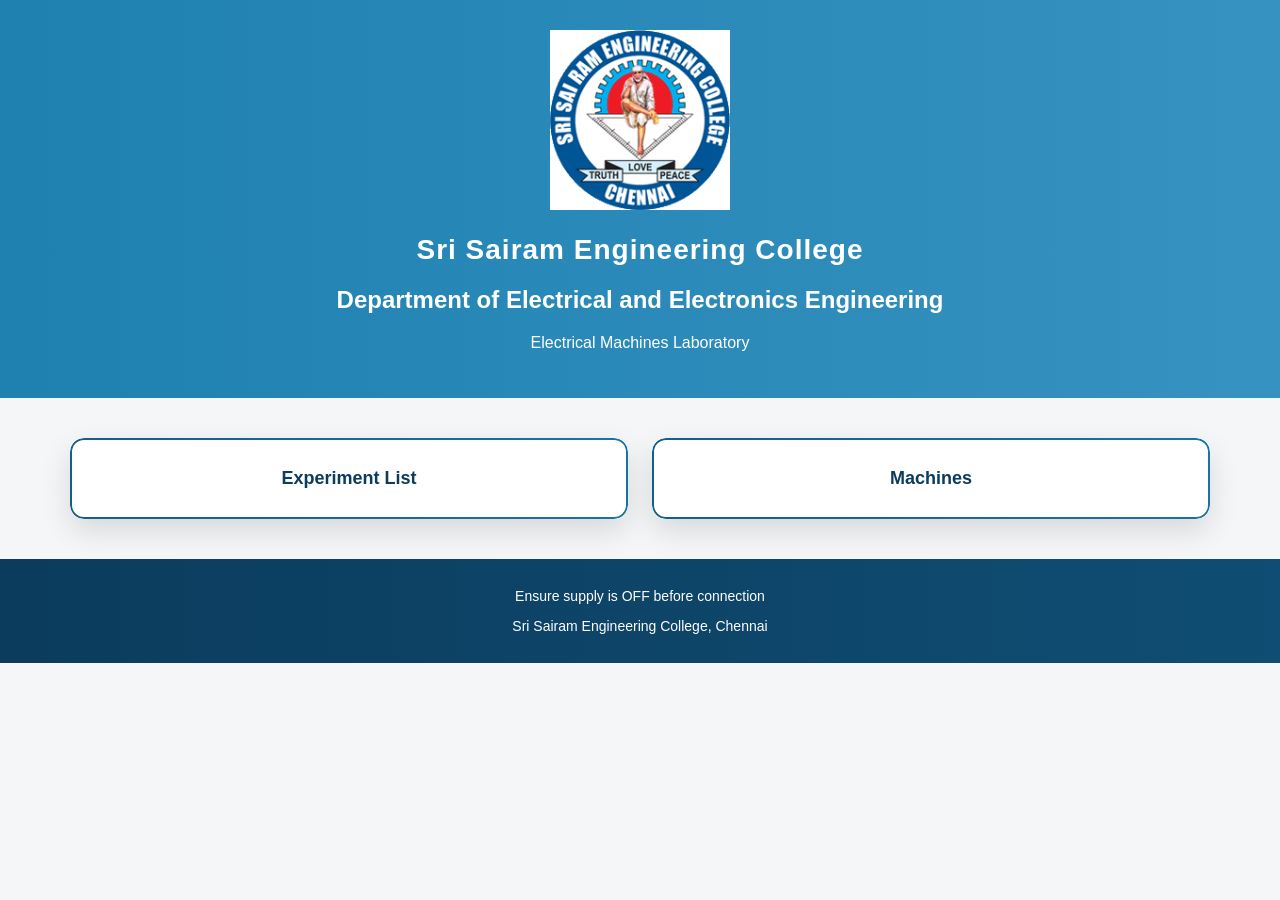
<file: index.html>
<!DOCTYPE html>
<html>
<head>
    <title>EEE Machines Lab</title>
    <link rel="stylesheet" href="style.css">
</head>
<body>

<header>
    <img src="images/sairam_logo.png" alt="Sri Sairam Engineering College Logo">
    <h1>Sri Sairam Engineering College</h1>
    <h2>Department of Electrical and Electronics Engineering</h2>
    <p>Electrical Machines Laboratory</p>
    

</header>


<section class="container">
    <a href="experiments.html" class="card big">Experiment List</a>
    <a href="machines.html" class="card big">Machines</a>
</section>

<footer>
    <p>Ensure supply is OFF before connection</p>
    <p>Sri Sairam Engineering College, Chennai</p>
</footer>


</body>
</html>
</file>
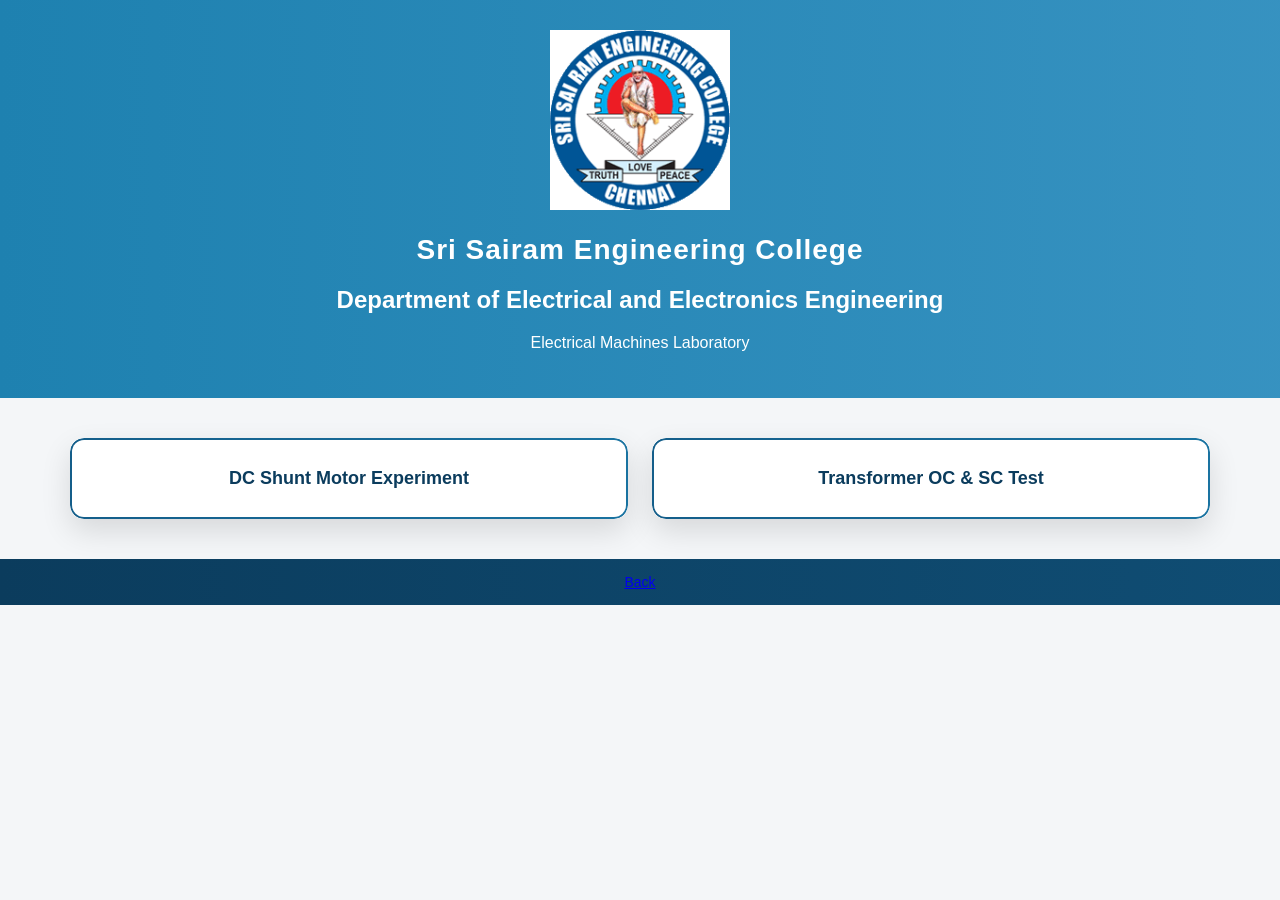
<file: experiments.html>
<!DOCTYPE html>
<html>
<head>
    <title>Experiment List</title>
    <link rel="stylesheet" href="style.css">
</head>
<body>

<header>
    <img src="images/sairam_logo.png" alt="Sri Sairam Engineering College Logo">
    <h1>Sri Sairam Engineering College</h1>
    <h2>Department of Electrical and Electronics Engineering</h2>
    <p>Electrical Machines Laboratory</p>
</header>


<section class="container">
    <a href="pdfs/experiments/dc_shunt_experiment.pdf" class="card" target="_blank">
        DC Shunt Motor Experiment
    </a>

    <a href="pdfs/experiments/transformer_oc_sc.pdf" class="card" target="_blank">
        Transformer OC & SC Test
    </a>
</section>

<footer>
    <a href="index.html">Back</a>
</footer>

</body>
</html>
</file>
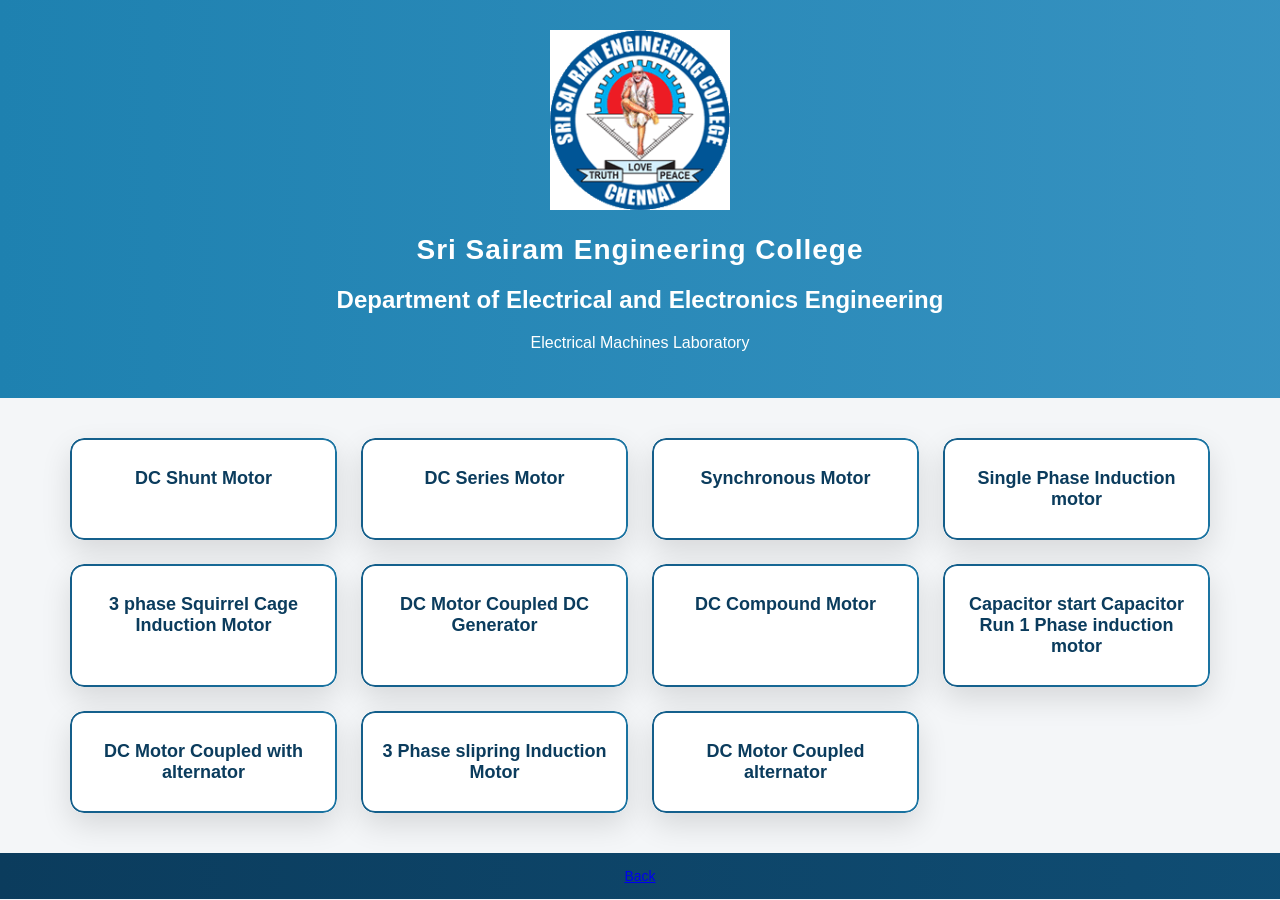
<file: machines.html>
<!DOCTYPE html>
<html>
<head>
    <title>Machines</title>
    <link rel="stylesheet" href="style.css">
</head>
<body>

<header>
    <img src="images/sairam_logo.png" alt="Sri Sairam Engineering College Logo">
    <h1>Sri Sairam Engineering College</h1>
    <h2>Department of Electrical and Electronics Engineering</h2>
    <p>Electrical Machines Laboratory</p>
</header>


<section class="container">
    <a href="pdfs/machines/dc_shunt_motor_nameplate.pdf" class="card" target="_blank">
        DC Shunt Motor
    </a>

    <a href="pdfs/machines/dc_series_motor_nameplate.pdf" class="card" target="_blank">
        DC Series Motor
    </a>

    <a href="pdfs/machines/synchronous_motor_nameplate.pdf" class="card" target="_blank">
        Synchronous Motor
    </a>

     <a href="pdfs/machines/singlephase_induction_motor_nameplate.pdf" class="card" target="_blank">
        Single Phase Induction motor
    </a>

     <a href="pdfs/machines/3_phase_squirrel_cage_IM.pdf" class="card" target="_blank">
        3 phase Squirrel Cage Induction Motor
    </a>

     <a href="pdfs/machines/dcmotor_copl_dcgen.pdf" class="card" target="_blank">
        DC Motor Coupled DC Generator
    </a>

     <a href="pdfs/machines/dc_compound_motor.pdf" class="card" target="_blank">
        DC Compound Motor
    </a>

     <a href="pdfs/machines/cap_start_cap_run_IM.pdf" class="card" target="_blank">
        Capacitor start Capacitor Run 1 Phase induction motor
    </a>

     <a href="pdfs/machines/dc_motor_coupl_with_alt.pdf" class="card" target="_blank">
        DC Motor Coupled with alternator
    </a>

     <a href="pdfs/machines/3_phase_slip_IM.pdf" class="card" target="_blank">
        3 Phase slipring Induction Motor
    </a>

    <a href="pdfs/machines/dcmotor_coupl_alt.pdf" class="card" target="_blank">
        DC Motor Coupled alternator
    </a>

</section>

<footer>
    <a href="index.html">Back</a>
</footer>

</body>
</html>
</file>
<file: style.css>
/* =====================
   CSS Variables
===================== */
:root {
    --bg: #f4f6f8;
    --card-bg: #ffffff;
    --text-dark: #1f2d3d;
    --radius: 14px;
    --shadow: 0 12px 30px rgba(0, 0, 0, 0.12);

    /* Gradient colors */
    --grad1: #0b3c5d;
    --grad2: #145e8a;
    --grad3: #4fa3d1;
    --grad4: #1e81b0;
}

/* =====================
   Global
===================== */
* {
    box-sizing: border-box;
}

body {
    margin: 0;
    font-family: "Segoe UI", Arial, sans-serif;
    background: var(--bg);
    color: var(--text-dark);
    text-align: center;
}

/* =====================
   Header with Animated Gradient
===================== */
header {
    background: linear-gradient(
        270deg,
        var(--grad1),
        var(--grad2),
        var(--grad3),
        var(--grad4)
    );
    background-size: 600% 600%;
    animation: gradientShift 12s ease infinite;
    color: white;
    padding: 30px 15px;
}

header img {
    max-width: 100%;
    height: auto;
    max-height: 180px;
    margin-bottom: 20px;
}

header h1 {
    margin: 0;
    font-size: 28px;
    letter-spacing: 1px;
}

/* =====================
   Grid
===================== */
.container {
    display: grid;
    grid-template-columns: repeat(auto-fit, minmax(240px, 1fr));
    gap: 24px;
    padding: 40px 30px;
    max-width: 1200px;
    margin: auto;
}

/* =====================
   Cards
===================== */
.card {
    background: var(--card-bg);
    padding: 30px 20px;
    text-decoration: none;
    color: var(--grad1);
    font-weight: 600;
    border-radius: var(--radius);
    box-shadow: var(--shadow);
    font-size: 18px;
    position: relative;
    overflow: hidden;
    transition: transform 0.35s ease, box-shadow 0.35s ease;
}

/* Animated gradient border */
.card::before {
    content: "";
    position: absolute;
    inset: 0;
    padding: 2px;
    border-radius: inherit;
    background: linear-gradient(
        270deg,
        var(--grad1),
        var(--grad3),
        var(--grad4),
        var(--grad2)
    );
    background-size: 500% 500%;
    animation: gradientShift 8s linear infinite;
    -webkit-mask:
        linear-gradient(#fff 0 0) content-box,
        linear-gradient(#fff 0 0);
    -webkit-mask-composite: xor;
    mask-composite: exclude;
    pointer-events: none;
}

/* Hover lift */
.card:hover {
    transform: translateY(-10px) scale(1.03);
    box-shadow: 0 20px 45px rgba(0, 0, 0, 0.2);
}

/* =====================
   Footer
===================== */
footer {
    background: linear-gradient(
        270deg,
        var(--grad4),
        var(--grad2),
        var(--grad1)
    );
    background-size: 400% 400%;
    animation: gradientShift 14s ease infinite;
    color: white;
    padding: 15px 10px;
    font-size: 14px;
}

/* =====================
   Animations
===================== */
@keyframes gradientShift {
    0% {
        background-position: 0% 50%;
    }
    50% {
        background-position: 100% 50%;
    }
    100% {
        background-position: 0% 50%;
    }
}

/* =====================
   Mobile
===================== */
@media (max-width: 600px) {
    header h1 {
        font-size: 22px;
    }

    .card {
        font-size: 16px;
        padding: 24px 18px;
    }
}
</file>
